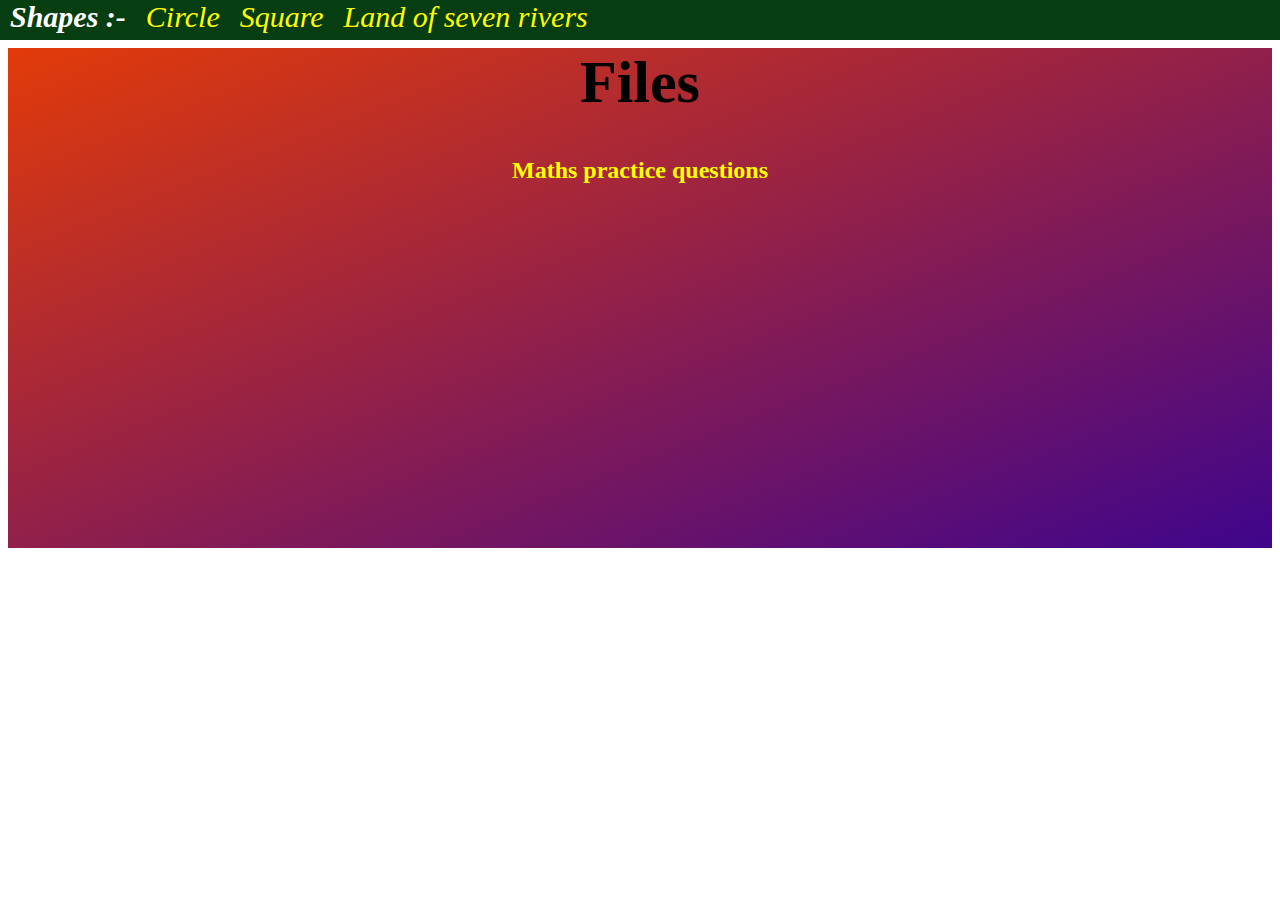
<file: index.html>
<!DOCTYPE html>
<html>
  <head>
    <title>
      Geometry
    </title>
  <style>
  
h1{
color:black;
font-size:60px;
}

.main
{
display:flex;
}

.header{
width:100%;
display:block;
position:absolute;
top:0;
left:0;
text-align:left;
height:40px;
background-color:#063d11;
}

ul{
font-size:20px;
margin:0;
padding:0;
top:0;
color:white;
}
a{
  color:yellow;
  text-decoration:none;
}

ul li{
display:block;
float:left;
padding:0 10px;
font-size:30px;
font-style:italic;

}
ul li h4{
border:0;
margin:0;
font-size:30px;
}
.current{
flex-grow:1;
text-align:center;
background-image:linear-gradient(to bottom right,#e23b09,#3f058c);
background-size:100%;
background-position:center;
height:500px;
  
}
h2{
  color:white;
}
 </style>

  </head>
<body>
  <div class=main>
  <div class=header>
    <ul>
       <li><h4>Shapes :-</h4></li>
      <li><A href='circles.html'>Circle</A></li>
      <li><a href='square.html'>Square</a></li>
      <li><A href='http://download.library1.org/main/1513000/4cbb4e60489a20bcf6e78a3412d6328b/Sanjeev%20Sanyal-Land%20of%20the%20Seven%20Rivers_%20A%20Brief%20History%20of%20India%E2%80%99s%20Geography-Penguin%20%282012%29.epub'>Land of seven rivers</A></li>
    </ul>
  </div>
  </div>
  <div class=current>
   
<h1>Files</h1>
    <h2><a href='Maths practice.pdf'> Maths practice questions </a></h2>
  </div>
</body>
</html>
</file>
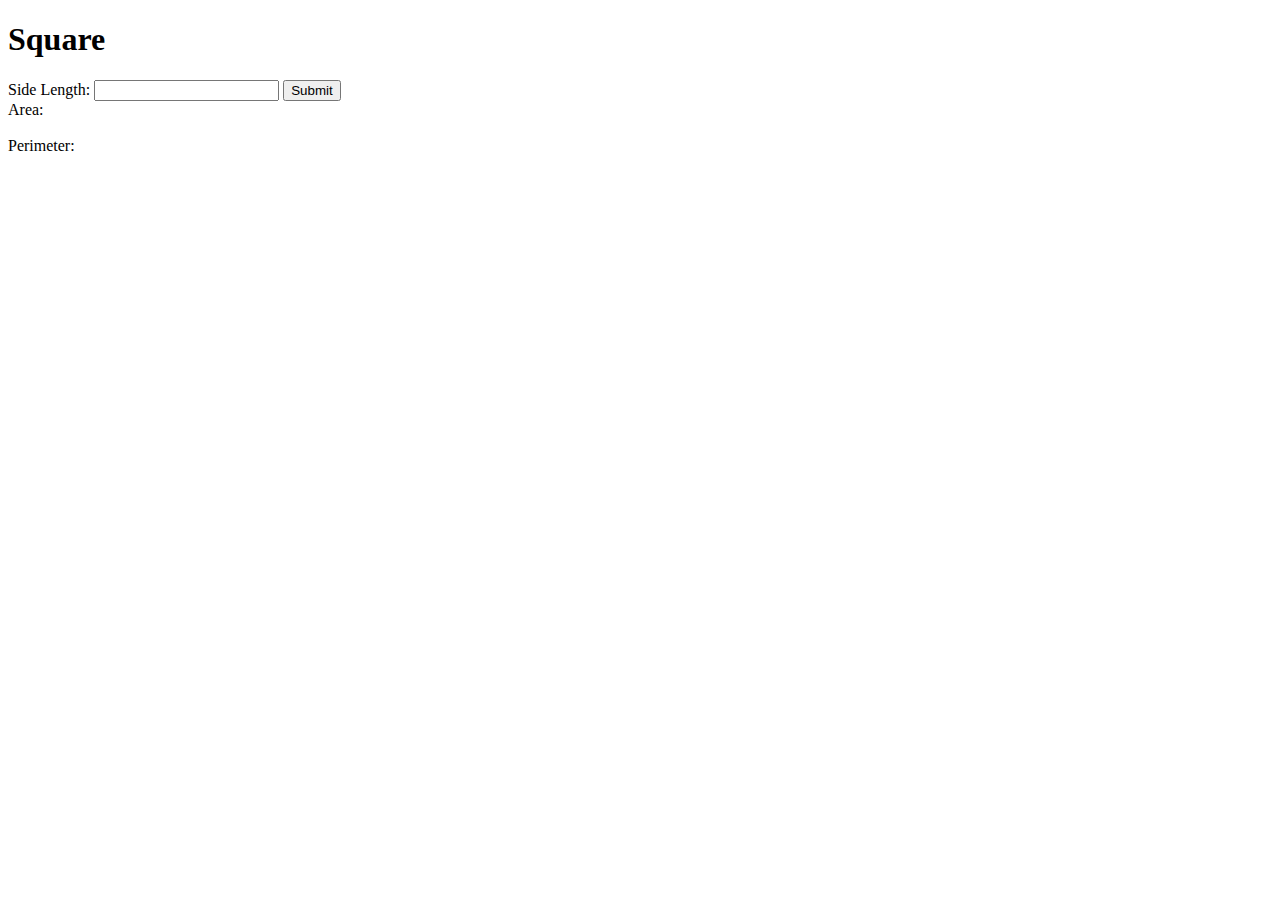
<file: fe.html>
<!DOCTYPE html>
<html>
<head>
  <meta charset="utf-8">
  <title>Demo</title>
</head>
<body>
<h1> Square</h1>
    <form>
      <label for="areaSquare">Side Length: </label>
      <input id="areaSquare"> 
         <input type="submit" value="Submit">
      <br>

      <label for="answerAreaSquare">Area: </label>
      <output id="answerAreaSquare"></output> <br>
   
      <br>

      <label for="answerAreasq">Perimeter: </label>
      <output id="answerAreasq"></output> <br>

    </form>
 <script>
(function () {
  function areaSquare(event) {
    var side = document.getElementById("areaSquare").value;
    var answer = side*side;
    document.getElementById("answerAreaSquare").value = answer;
    event.preventDefault();
  }
  document.querySelector('form').addEventListener('submit', areaSquare);
})();
  </script>
  <script>
(function () {
  function areaSquare(event) {
    var side = document.getElementById("areaSquare").value;
    var answer = side*4;
    document.getElementById("answerAreasq").value = answer;
    event.preventDefault();
  }
  document.querySelector('form').addEventListener('submit', areaSquare);
})();
  </script>

</body>
</html>
</file>
